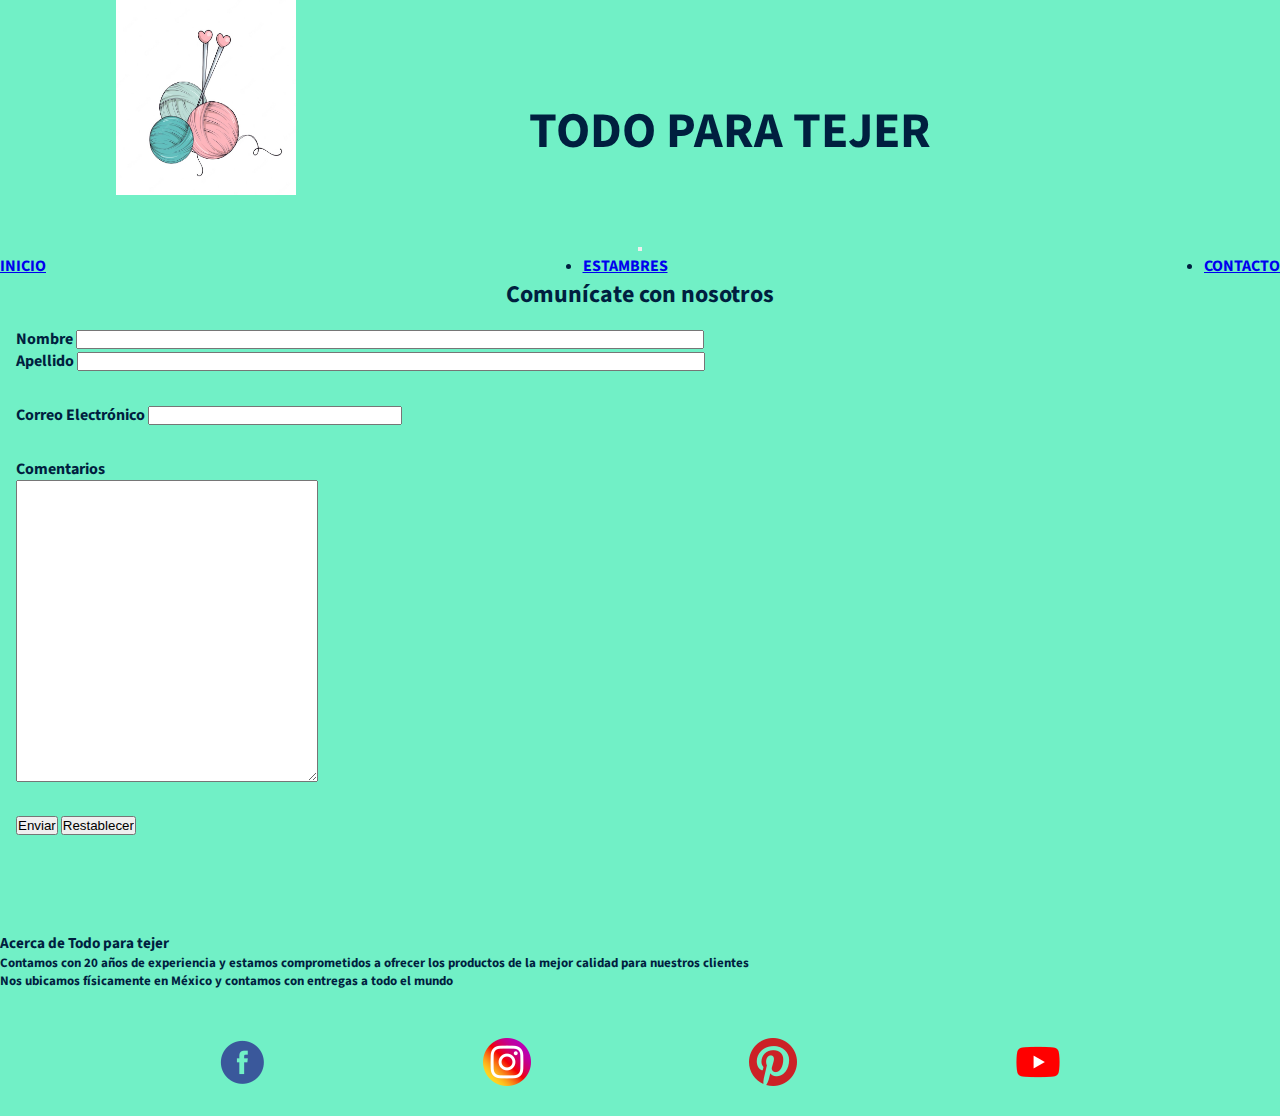
<file: secciones/contacto.html>
<!DOCTYPE html>
<html lang="en">

<head>
    <meta charset="UTF-8">
    <meta http-equiv="X-UA-Compatible" content="IE=edge">
    <meta name="viewport" content="width=device-width, initial-scale=1.0">

    <link href="https://cdn.jsdelivr.net/npm/bootstrap@5.0.2/dist/css/bootstrap.min.css" rel="stylesheet"
        integrity="sha384-EVSTQN3/azprG1Anm3QDgpJLIm9Nao0Yz1ztcQTwFspd3yD65VohhpuuCOmLASjC" crossorigin="anonymous">

    <link rel="shortcut icon" href="../img/favicon.ico">
    <link rel="stylesheet" href="../css/estilo.css">

    <title>Todo para Tejer - Contacto</title>
    <meta name="description" content="Comunícate con nosotros">
    <meta name="keywords" content="comunicación, dudas">
</head>

<body>
    <div class="contenedorProductos">
        <header class="encabezadoInicial">
            <a href="../index.html">
                <img width="180" height="195" src="../img/logo.jpg" alt="imagenLogo">
            </a>
            <h1 class="encabezado1">TODO PARA TEJER</h1>
            <div>
                 <!--  
                <a class="btn" data-bs-toggle="collapse" href="#collapseExample" role="button" aria-expanded="false"
                    aria-controls="collapseExample">
                    <img src="../img/imagenBusqueda.png" alt="Imagen Búsqueda">
                </a>
                <div class="collapse" id="collapseExample">
                    <div class="card card-body">
                        <form class="d-flex">
                            <input class="form-control me-2" type="search" placeholder="" aria-label="Search">
                            <button class="btn btn-outline-success" type="submit">Buscar</button>
                        </form>
                    </div>
                </div>
                <a href="./contacto.html">
                    <img src="../img/imagenContacto.png" alt="Imagen Contacto">
                </a>
                <a href="#"><img src="../img/imagenCompra.png" alt="Imagen Compra"></a>
                -->
            </div>
        </header>


        <!--  Navbar de Bootstrap  -->

        <nav class="navbarProductos navbar navbar-expand-lg navbar-light bg-light">
            <div class="container-fluid">
                <!--<a class="navbar-brand" href="#">Navbar</a> -->
                <button class="navbar-toggler" type="button" data-bs-toggle="collapse" data-bs-target="#navbarNav"
                    aria-controls="navbarNav" aria-expanded="false" aria-label="Toggle navigation">
                    <span class="navbar-toggler-icon"></span>
                </button>
                <div class="collapse navbar-collapse" id="navbarNav">
                    <ul class="navbar-nav">
                        <li class="nav-item">
                            <a class="nav-link active" aria-current="page" href="../index.html">INICIO</a>
                        </li>
                        <li class="nav-item">
                            <a class="nav-link active" aria-current="page" href="./estambres.html">ESTAMBRES</a>
                        </li>
                        <li class="nav-item">
                            <a class="nav-link active text-danger" aria-current="page"
                                href="./contacto.html">CONTACTO</a>
                        </li>
                    </ul>
                </div>
            </div>
        </nav>
    </div>


    <div class="row">
        <div class="col textoContacto">
            <h2>Comunícate con nosotros</h2>
        </div>
    </div>


    <form action="">
        <div class="row forma1">

            <div class="col">
                <label for="">Nombre</label>
                <input class="form-control inputContacto" type="text">
            </div>
            <div class="col">
                <label for="">Apellido</label>
                <input class="form-control inputContacto" type="text">
            </div>
            <div class="col">
            </div>
        </div>

        <div class="row forma1">
            <div class="col">
                <label for="">Correo Electrónico</label>
                <input class="correoE form-control inputContacto" type="email">
            </div>

        </div>

        <div class="row forma1">
            <div class="col formaComentarios">
                <label for="">Comentarios</label>
                <textarea class="comentarios form-control"></textarea>
            </div>
        </div>

        <div class="row forma1">
            <div class="col">
                <input type="submit" value="Enviar">
                <input type="reset" value="Restablecer">
            </div>

        </div>
    </form>

    <footer>

        <div class="textoInformativo1">
            <h3> Acerca de Todo para tejer</h3>
            <p> Contamos con 20 años de experiencia y estamos comprometidos a ofrecer los
                productos de la mejor
                calidad para
                nuestros clientes</p>
            <p> Nos ubicamos físicamente en México y contamos con entregas a todo el mundo</p>

        </div>
        <div class="imgRedes">
            <a href="https://www.facebook.com/" target="_blank"><img src="../img/imagenFacebook.png"
                    alt="imagenFacebook"></a>
            <a href="https://www.instagram.com/" target="_blank"><img src="../img/imagenInstagram.png"
                    alt="imagenInstagram"></a>
            <a href="https://www.pinterest.com/" target="_blank"><img src="../img/imagenPinterest.png"
                    alt="imagenPinterest"></a>
            <a href="https://www.youtube.com/" target="_blank"><img src="../img/imagenYoutube.png"
                    alt="imagenYoutube"></a>
        </div>

    </footer>

    <!--  Scripts de Bootstrap -->
    <script src="https://cdn.jsdelivr.net/npm/bootstrap@5.0.2/dist/js/bootstrap.bundle.min.js"
        integrity="sha384-MrcW6ZMFYlzcLA8Nl+NtUVF0sA7MsXsP1UyJoMp4YLEuNSfAP+JcXn/tWtIaxVXM"
        crossorigin="anonymous"></script>

</body>

</html>
</file>
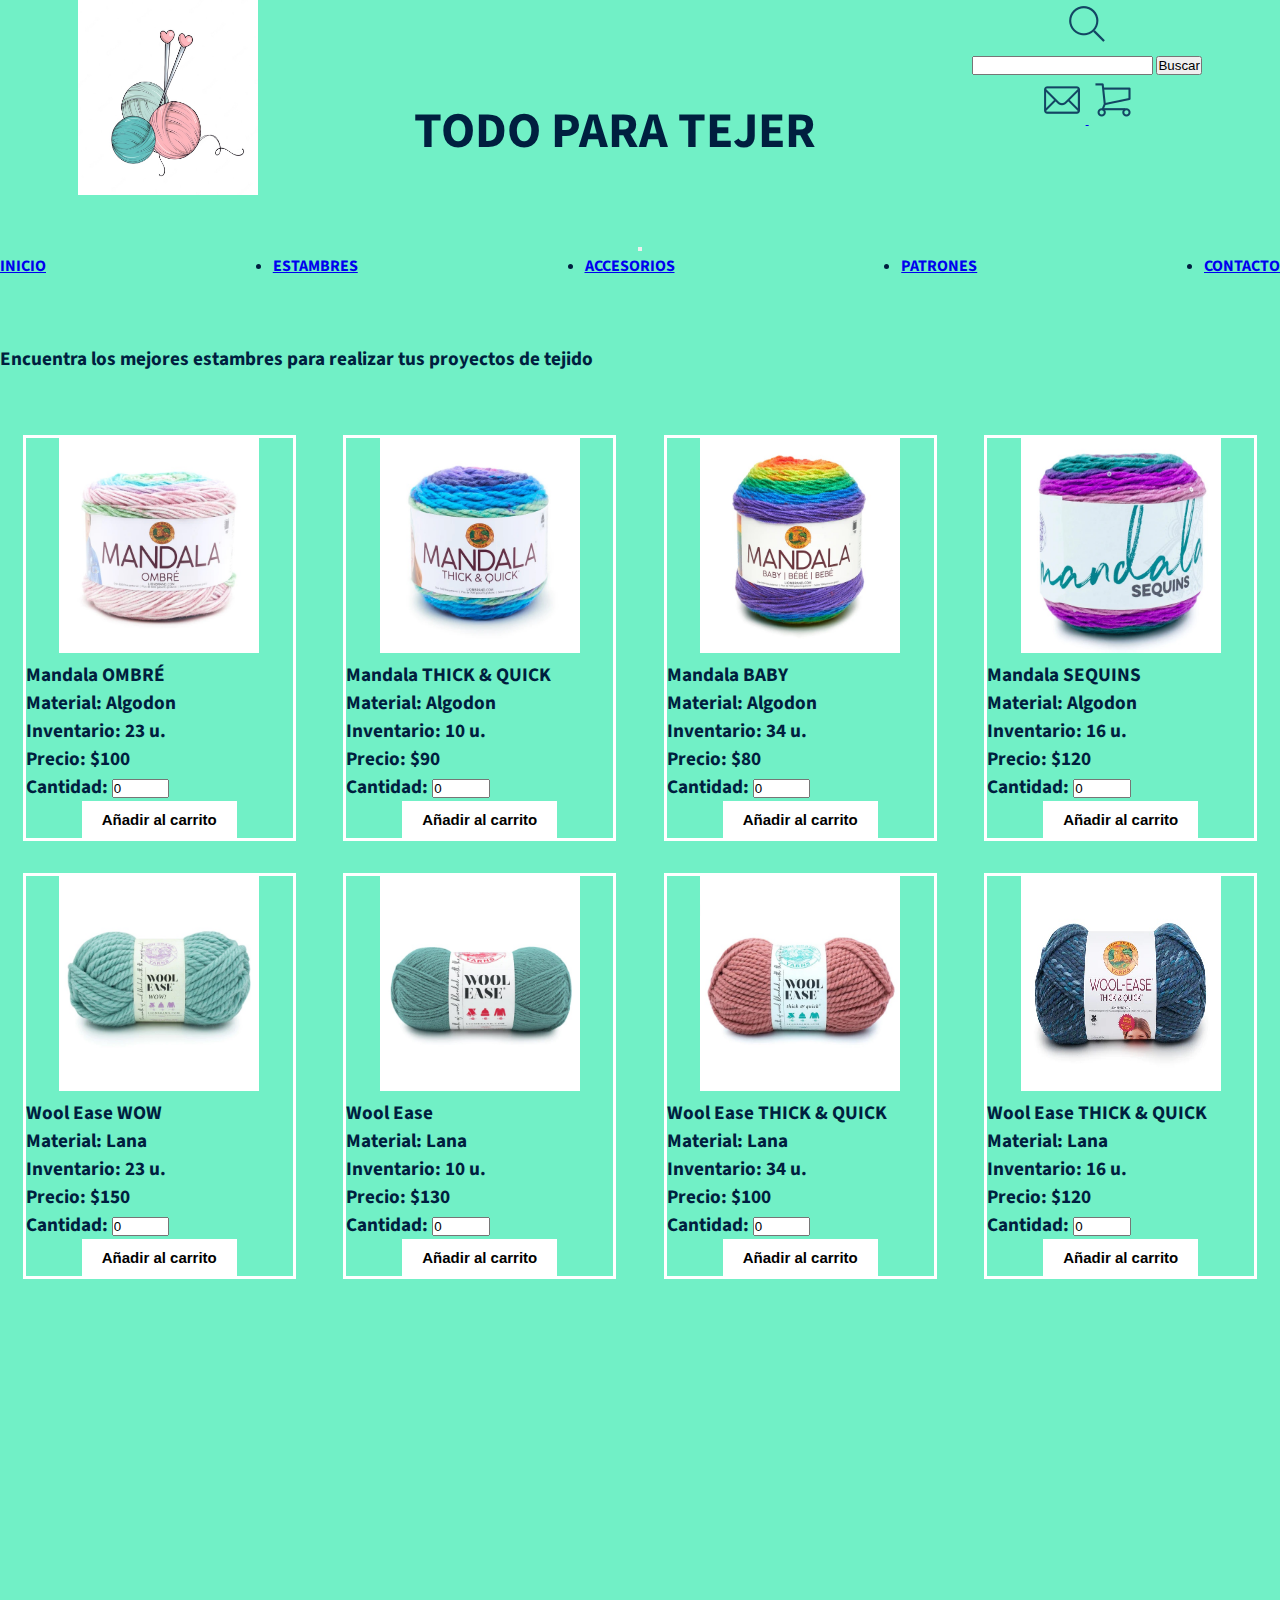
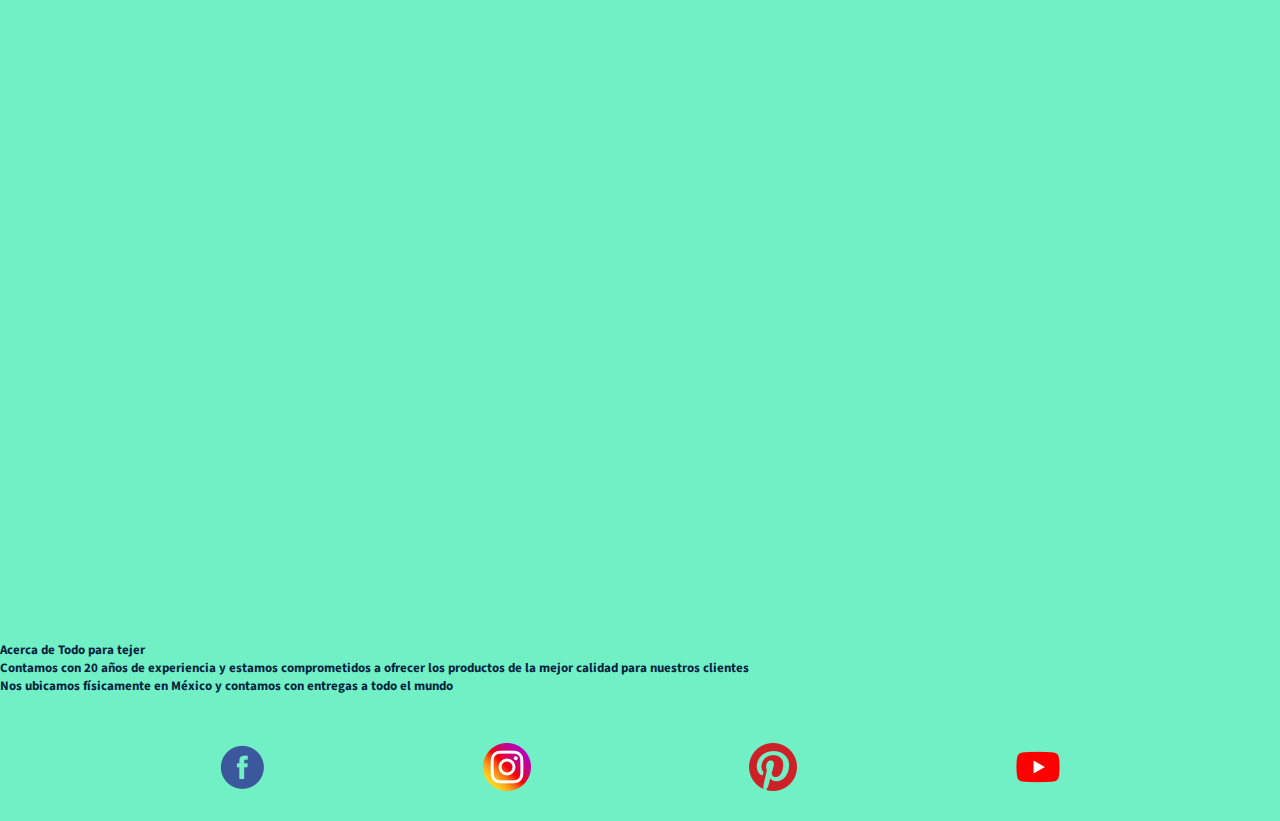
<file: secciones/estambres.html>
<!DOCTYPE html>
<html lang="en">

<head>
    <meta charset="UTF-8">
    <meta http-equiv="X-UA-Compatible" content="IE=edge">
    <meta name="viewport" content="width=device-width, initial-scale=1.0">

    <link href="https://cdn.jsdelivr.net/npm/bootstrap@5.0.2/dist/css/bootstrap.min.css" rel="stylesheet"
        integrity="sha384-EVSTQN3/azprG1Anm3QDgpJLIm9Nao0Yz1ztcQTwFspd3yD65VohhpuuCOmLASjC" crossorigin="anonymous">

    <link rel="stylesheet" href="../css/estilo.css">

    <title>TODO PARA TEJER</title>
</head>

<body>
    <div class="envoltura">
        <header>
            <a href="../index.html">
                <img width="180" height="195" src="../img/logo.jpg" alt="imagenLogo">
            </a>
            <h1 class="encabezado1">TODO PARA TEJER</h1>
            <div>
                <a class="btn" data-bs-toggle="collapse" href="#collapseExample" role="button" aria-expanded="false"
                    aria-controls="collapseExample">
                    <img src="../img/imagenBusqueda.png" alt="imagenBusqueda">
                </a>
                <div class="collapse" id="collapseExample">
                    <div class="card card-body">
                        <form class="d-flex">
                            <input class="form-control me-2" type="search" placeholder="" aria-label="Search">
                            <button class="btn btn-outline-success" type="submit">Buscar</button>
                        </form>
                    </div>
                </div>

                <a href="#">
                    <img src="../img/imagenContacto.png" alt="imagenContacto">
                </a>
                <button id="idCarrito" class="botonCarrito"><img src="../img/imagenCompra.png" alt="imagenCompra">
                </button>
            </div>
        </header>

        <!--  Navbar de Bootstrap  -->

        <nav class="navbar navbar-expand-lg navbar-light bg-light">
            <div class="container-fluid">
                <!--<a class="navbar-brand" href="#">Navbar</a> -->
                <button class="navbar-toggler" type="button" data-bs-toggle="collapse" data-bs-target="#navbarNav"
                    aria-controls="navbarNav" aria-expanded="false" aria-label="Toggle navigation">
                    <span class="navbar-toggler-icon"></span>
                </button>
                <div class="collapse navbar-collapse" id="navbarNav">
                    <ul class="navbar-nav">
                        <li class="nav-item">
                            <a class="nav-link active" aria-current="page" href="../index.html">INICIO</a>
                        </li>
                        <li class="nav-item">
                            <a class="nav-link active  text-danger" aria-current="page"
                                href="./estambres.html">ESTAMBRES</a>
                        </li>
                        <li class="nav-item">
                            <a class="nav-link active" aria-current="page" href="#">ACCESORIOS</a>
                        </li>
                        <li class="nav-item">
                            <a class="nav-link active" aria-current="page" href="#">PATRONES</a>
                        </li>
                        <li class="nav-item">
                            <a class="nav-link active" aria-current="page" href="#">CONTACTO</a>
                        </li>
                    </ul>
                </div>
            </div>
        </nav>

        <div class="principal">

        </div>
    </div>

    <section class="galeria">

        <section>
            <p id="textoPrincipalEst" class="textoInfEstambres">Encuentra los mejores estambres para realizar tus
                proyectos de tejido</p>
        </section>

        <section class="imgEstambres" id="contenedorProductos"></section>
        <section class="imgEstambres" id="contenedorCarrito"></section>

    </section>

    <footer>
        <div class="textoInformativo1">
            <p> Acerca de Todo para tejer<br>
                Contamos con 20 años de experiencia y estamos comprometidos a ofrecer los
                productos de la mejor
                calidad para
                nuestros clientes<br>
                Nos ubicamos físicamente en México y contamos con entregas a todo el mundo
            </p>
        </div>
        <div class="imgRedes">
            <a href="https://www.facebook.com/" target="_blank"><img src="../img/imagenFacebook.png"
                    alt="imagenFacebook"></a>
            <a href="https://www.instagram.com/" target="_blank"><img src="../img/imagenInstagram.png"
                    alt="imagenInstagram"></a>
            <a href="https://www.pinterest.com/" target="_blank"><img src="../img/imagenPinterest.png"
                    alt="imagenPinterest"></a>
            <a href="https://www.youtube.com/" target="_blank"><img src="../img/imagenYoutube.png"
                    alt="imagenYoutube"></a>
        </div>
    </footer>

    <script src="../script.js"></script>

    <!--  Scripts de Bootstrap -->
    <script src="https://cdn.jsdelivr.net/npm/bootstrap@5.0.2/dist/js/bootstrap.bundle.min.js"
        integrity="sha384-MrcW6ZMFYlzcLA8Nl+NtUVF0sA7MsXsP1UyJoMp4YLEuNSfAP+JcXn/tWtIaxVXM"
        crossorigin="anonymous"></script>


</body>

</html>
</file>
<file: css/estilo.css>
@import url("https://fonts.googleapis.com/css2?family=Source+Sans+Pro:wght@200&display=swap");


/*mobile first 0px-320px*/

* {
    margin: 0;
    padding: 0;
}

body {
    text-align: center;
    font-family: 'Source Sans Pro', sans-serif;
    font-weight: bold;
    background-color: rgb(113, 240, 198);
    color: #001f3f;
    display: flex;
    flex-direction: column;
    min-height: 100vh;
}


/*nombres de las áreas para la grilla*/

.ligaLogin {
    font-family: 'Source Sans Pro', sans-serif;
    font-weight: bold;
    background-color: rgb(113, 240, 198);
    color: #001f3f;
    font-size: large;
    font-weight: bold;
    text-decoration: none;
}

.inputLogin {
    width: 20%;
}

.inputContacto{
    width: 50%;
}

.form-group {
    text-align: left;
    padding: 1rem;
}

header {
    grid-area: header;
}

nav {
    grid-area: nav;
}

.principal {
    grid-area: principal;
    margin-top: 20px;
}

.galeria {
    grid-area: galeria;
    font-size: larger;
}

.textoInformativo {
    margin-top: 3rem;
    text-align: center;
}

.textoInformativo1 {
    font-size: small;
    text-align: center;
}

.textoInfEstambres {
    margin-top: 3rem;
    margin-bottom: 2rem;
    text-align: left;
}

footer {
    grid-area: footer;
    margin-top: 5rem;
}


.encabezadoUno {
    text-align: center;
}

.imgRedes {
    margin-top: 3rem;
    margin-bottom: 1.5rem;
}

.grilla {
    display: grid;
    grid-template-areas:
        "header"
        "nav"
        "principal"
        "galeria"
        "footer";
}

.videos {
    display: grid;

    grid-template-columns: 1fr;
    grid-template-rows: 1fr;
    gap: 15px;
    justify-items: center;
}

.imgEstambres {
    display: grid;

    grid-template-columns: 1fr;
    grid-template-rows: 1fr;
    gap: 2px;
    justify-items: center;
}


.carousel {
    display: grid;
    grid-template-columns: 1fr;
    grid-template-rows: 1fr;

    margin-left: 1rem;
}


.video {
    width: 200px;
    height: 215px;
    /* margin-top: 1.5rem;*/
}

.estambre {
    width: 150px;
    height: 165px;
    /* border-radius: 8px;*/
}

.datosEstambre {
    text-align: left;
}

.mostrarEstambre {
    border: 3px solid white;
    margin-top: 30px;
}



.boton,
.botonEliminar {
    background-color: white;
    border: none;
    color: black;
    padding: 10px 20px;
    text-align: center;
    text-decoration: none;
    display: inline-block;
    font-size: 15px;
    font-weight: bold;

}

.botonCarrito {
    border: none;
    background-color: rgb(113, 240, 198);

}

.campoEntrada {
    width: 20%;
}


@media (min-width:320px) {

    /*reacomodamos el orden de la grilla*/
    .grilla {
        margin: 0;
        grid-template-columns: 1fr;
        grid-template-areas:
            "header header"
            "nav nav"
            "principal principal"
            "galeria galeria"
            "footer footer";
    }

    nav ul {
        display: flex;
        justify-content: space-between;

    }

    .video {
        width: 300px;
        height: 315px;
    }

    .estambre {
        width: 200px;
        height: 215px;
        /* border-radius: 8px;*/
    }

    .textoInformativo {
        margin-top: 3rem;
        text-align: center;
    }

    .textoInformativo1 {
        font-size: small;
        text-align: center;
    }

    .encabezadoUno {
        text-align: center;
    }
}

@media (min-width:768px) {


    header {
        grid-area: header;
        display: flex;
        flex-direction: row;
        justify-content: space-around;
    }

    .encabezado1 {
        margin-top: 6rem;
    }


    nav {
        margin-top: 2rem;
    }

    .grilla {
        margin-bottom: 1.5em;
        grid-template-columns: 1fr 4fr 1fr;
        grid-template-areas:
            "header header header"
            "nav nav nav"
            "principal principal principal"
            "galeria galeria galeria"
            "footer footer footer";
    }

    .videos {
        display: grid;
        grid-template-columns: 1fr 1fr 1fr;
        gap: 15px;
    }

    .imgEstambres {
        display: grid;
        grid-template-columns: 1fr 1fr 1fr 1fr;
        grid-template-rows: 1fr 1fr 1fr 1fr;
        gap: 2px;
    }

    .textoInformativo {
        margin-top: 3rem;
        text-align: left;
    }

    .textoInformativo1 {
        font-size: small;
        text-align: left;
    }

    .encabezadoUno {
        text-align: left;
    }

    /* .estambre {
        transition: all 0.3s;
        box-sizing: border-box;
        max-width: 100%;
    }

    .estambre:hover {
        transform: scale(1.3) rotate(5deg);
    }*/


    footer {
        margin-top: 5rem;
    }

    .imgRedes {
        display: flex;
        flex-direction: row;
        justify-content: space-evenly;
        margin-top: 3rem;
        margin-bottom: 1.5rem;
    }

}

@media (min-width:1024px) {

    .encabezado1 {

        font-size: 50px;
    }

    .imgCarousel {
        display: block;
        margin-left: auto;
        margin-right: auto;
        width: 100%;
    }

}

.forma1 {
    text-align: left;
    padding: 1rem;
}


.correoE {
    width: 250px;
}

.comentarios {
    width: 300px;
    height: 300px;
}

.formaComentarios {
    display: flex;
    flex-direction: column;
    justify-content: flex-start;
}
</file>
